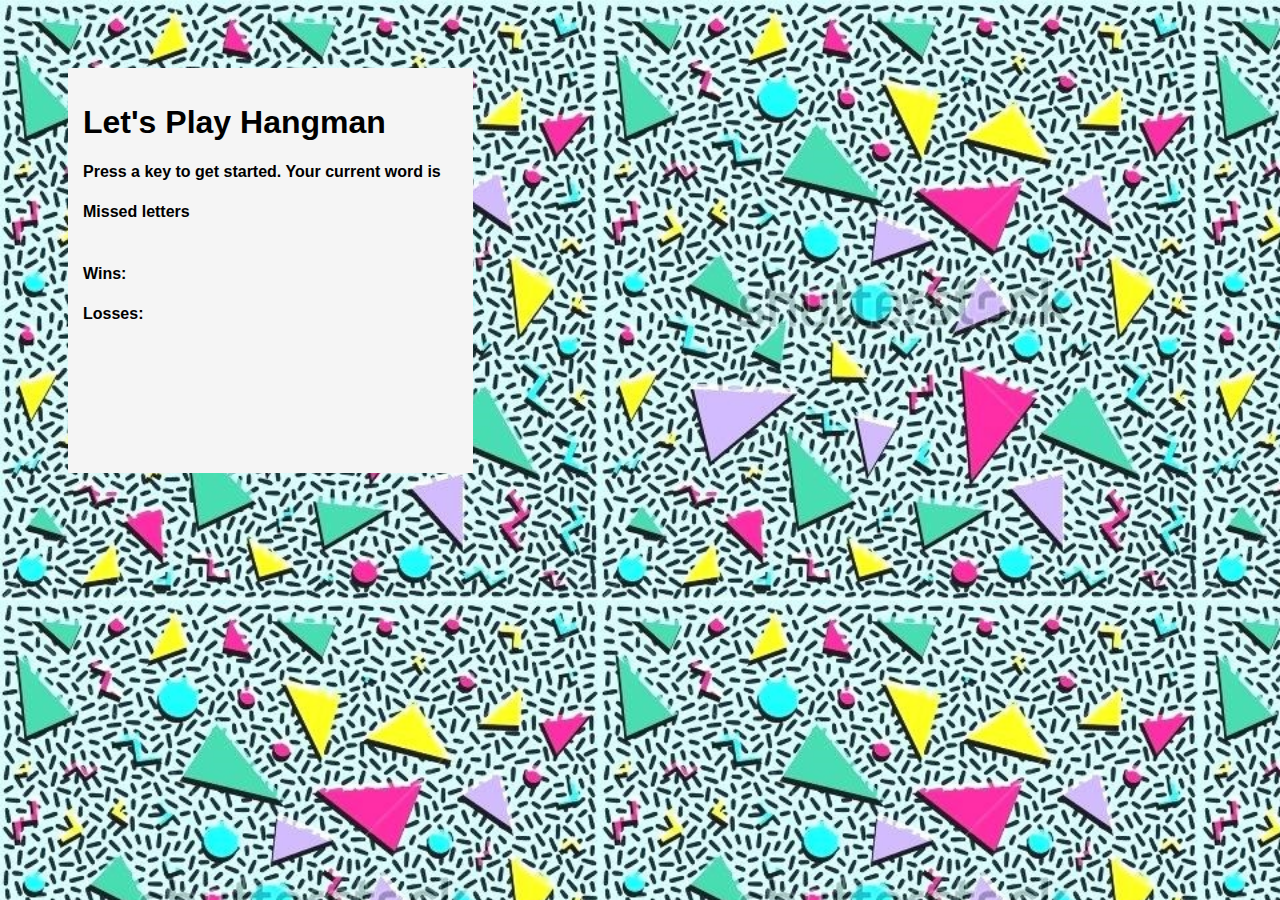
<file: index.html>
<!DOCTYPE html>
<html lang="en-us">

<head>
    <meta charset="utf-8" />
    <meta http-equiv="X-UA-Compatible" content="IE=edge">
    <title>HANGMAN - Brett</title>
    <meta name="viewport" content="width=device-width,
    initial-scale=1">
    <link rel="stylesheet" type="text/css" media="screen"
        href="assets/css/hangman.css" />
    <script src="assets/js/hangman.js"></script>
</head>
<body>
        <div id="game-board">
            <!-- <img src="bg.jpg" height=470 width=450> -->
            <h1 id="game">Let's Play Hangman</h1>
            <h4>Press a key to get started. Your current word is <span id="displayWord"></span></h4>
            <h5> <!-- LETTERS of the word, up to TEN! -->
                <span id="guessThis"></span>
                <span id="letter0"></span>
                <span id="letter1"></span>
                <span id="letter2"></span>
                <span id="letter3"></span>
                <span id="letter4"></span>
                <span id="letter5"></span>
                <span id="letter6"></span>
                <span id="letter7"></span>
                <span id="letter8"></span>
                <span id="letter9"></span>
                <span id="letter10"></span>
            </h5>
            <h4>Missed letters</h4>
            <h5 style="align-content: center"> <!-- LETTERS of the word, up to TEN! -->
                <span id="missed0"></span>
                <span id="missed1"></span>
                <span id="missed2"></span>
                <span id="missed3"></span>
                <span id="missed4"></span>
                <span id="missed5"></span>
                <span id="missed6"></span>
                <span id="missed7"></span>
                <span id="missed8"></span>
                <span id="missed9"></span>
                <span id="missed10"></span>
            </h5>
            <h4 id="remaining"></h4>
            <h4>Wins: <span id="WinCount"></span></h4>
            <h4>Losses: <span id="LossCount"></h4>
    
    
        </div>
    </body>
    
</html>
</file>
<file: assets/css/hangman.css>
body {
    /* background-color: #cccccc; */
    /* background-size: auto; */
    background: url('../img/bg.jpg');
    background-size: 600px 600px;
    font-family: 'Copperplate', 'Arial' ;
}

#game-board {
    padding: 15px;
    background: whitesmoke; 
    position: relative;
    top: 60px;
    left: 60px;
    width: 375px;
    height: 375px;
}
</file>
